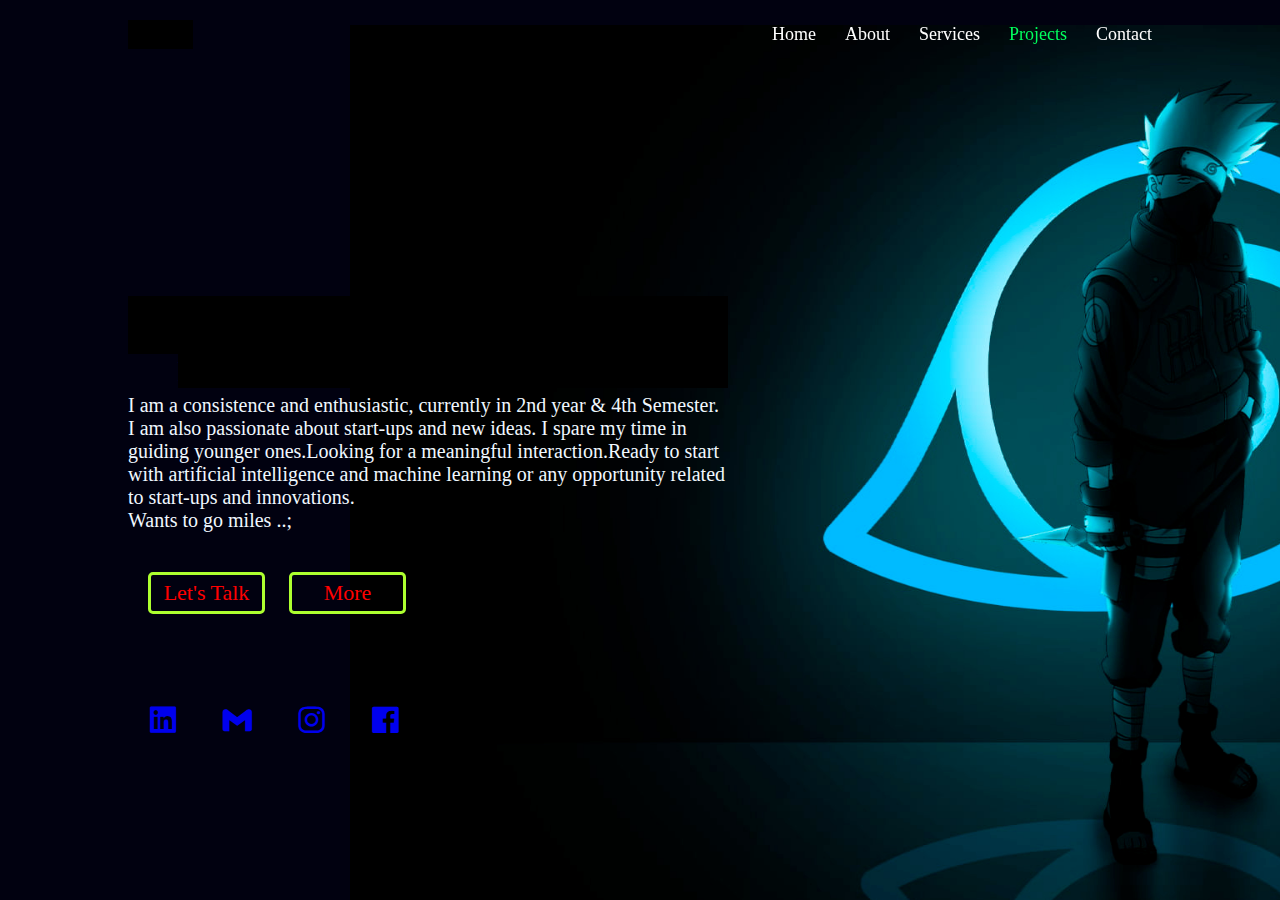
<file: index.html>
<!DOCTYPE html>
<html lang="en">
<head>
    <meta charset="UTF-8">
    <meta http-equiv="X-UA-Compatible" content="IE=edge">
    <meta name="viewport" content="width=device-width, initial-scale=1.0">
    <title>Document</title>
    <link rel="stylesheet" href="home.css">
    <link href='https://unpkg.com/boxicons@2.1.4/css/boxicons.min.css' rel='stylesheet'>

</head>
<body>
    <header class="header">
        <a class="logo" href="#">Rohit.</a>
        <nav class="bar">
            <a href="#">Home</a>
            <a href="#">About</a>
            <a href="./services.html">Services</a>
            <a href="./project.html" style="color: rgb(0, 255, 94);">Projects</a>
            <a href="#">Contact</a>
        </nav>
    </header>
    <section class="home">
        <div class="home-content">
            <h1>Hi, I'm Rohit</h1>
            <h3>Frontend Developer</h3>
            <p> I am a consistence and enthusiastic, currently in 2nd year & 4th Semester. I am also passionate about start-ups and new ideas. I spare my time in guiding younger ones.Looking for a meaningful interaction.Ready to start with artificial intelligence and machine learning or any opportunity related to start-ups and innovations.
            <br>
            Wants to go miles ..;
            <br>
                
            </p>
            <div class="button">
                <a href="#">Let's Talk</a>
                <a href="#">More</a>
            </div>
            <div class="icon">
                <a href="#"><i class='bx bxl-linkedin-square' ></i></a>
                <a href="#"><i class='bx bxl-gmail' ></i></a>
                <a href="#"><i class='bx bxl-instagram' ></i></a>
                <a href="#"><i class='bx bxl-facebook-square' ></i></a>
            </div>
            <span class="img_havo"></span>
        </div>
    </section>
</html>
</file>
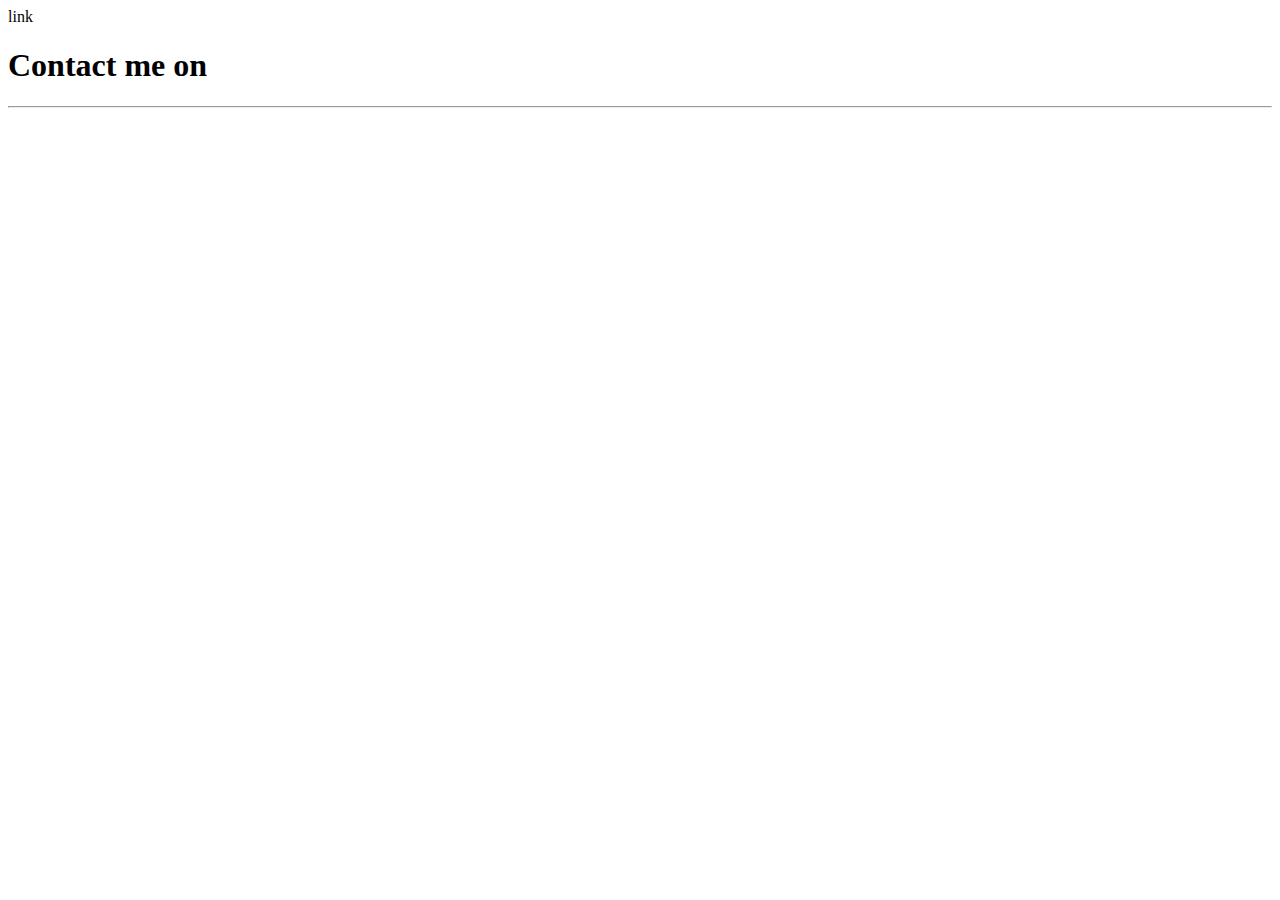
<file: contact.html>
<!DOCTYPE html>
<html lang="en">
<head>
    <meta charset="UTF-8">
    <meta name="viewport" content="width=device-width, initial-scale=1.0">
    <title>Document</title>
    link
</head>
<body>
    <h1>Contact me on</h1>
    <hr>
    
</body>
</html>
</file>
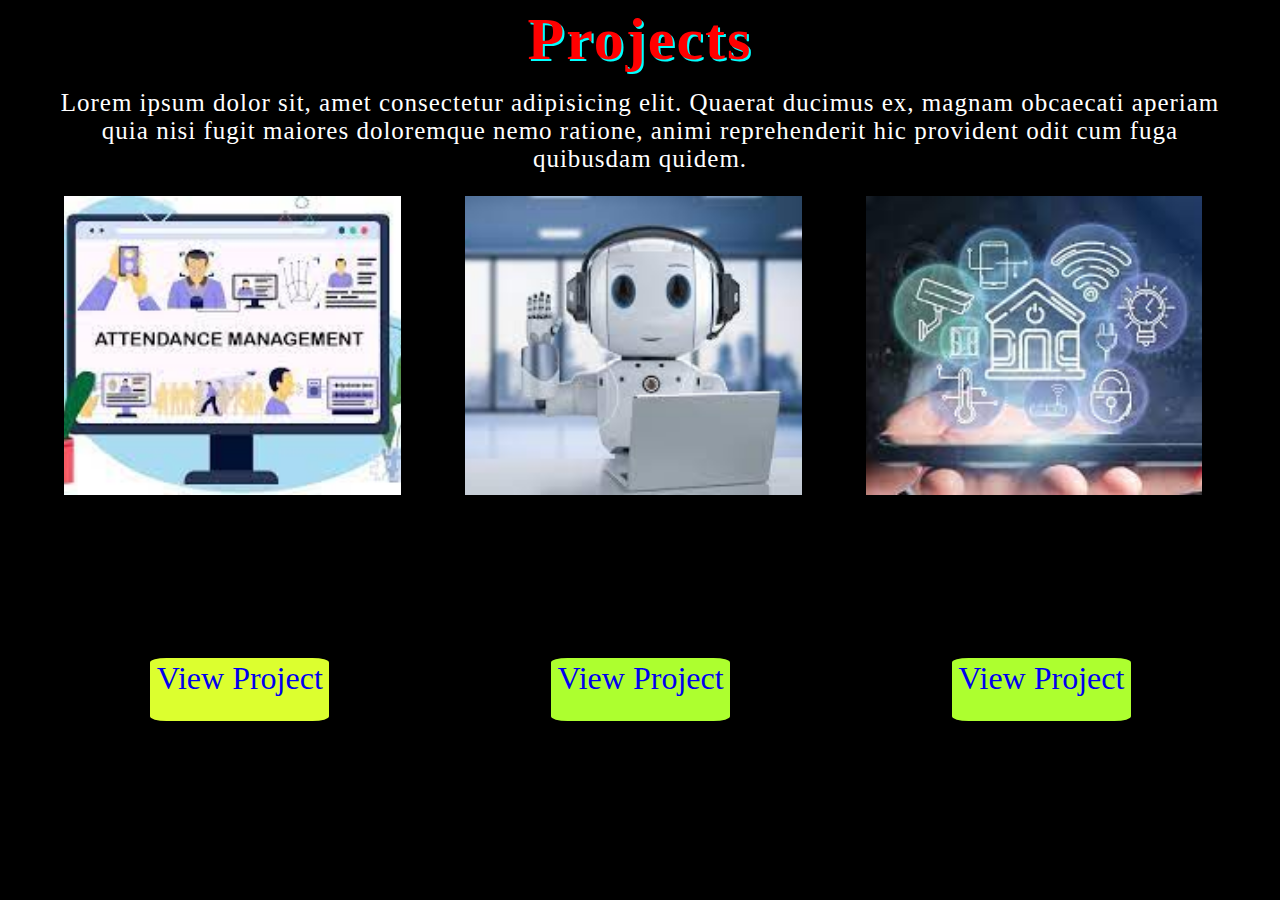
<file: home.html>
<!DOCTYPE html>
<html lang="en">
<head>
    <meta charset="UTF-8">
    <meta http-equiv="X-UA-Compatible" content="IE=edge">
    <meta name="viewport" content="width=device-width, initial-scale=1.0">
    <link rel="stylesheet" href="project56.css">
    <title>Projects</title>
</head>
<body>
    <div class="project">
        <h1>Projects</h1>
        <p>Lorem ipsum dolor sit, amet consectetur adipisicing elit. Quaerat ducimus ex, magnam obcaecati aperiam quia nisi fugit maiores doloremque nemo ratione, animi reprehenderit hic provident odit cum fuga quibusdam quidem.</p>
    </div>
    <div class="front">
        <div class="pr1">
            <a href="#attendance">View Project </a>
        </div>
        <div class="pr2">
            <a href="#chabot">View Project </a>     
        </div>
        <div class="pr3">
            <a href="#homeautomation">View Project </a>
        </div>
    </div>
</body>
</html>
</file>
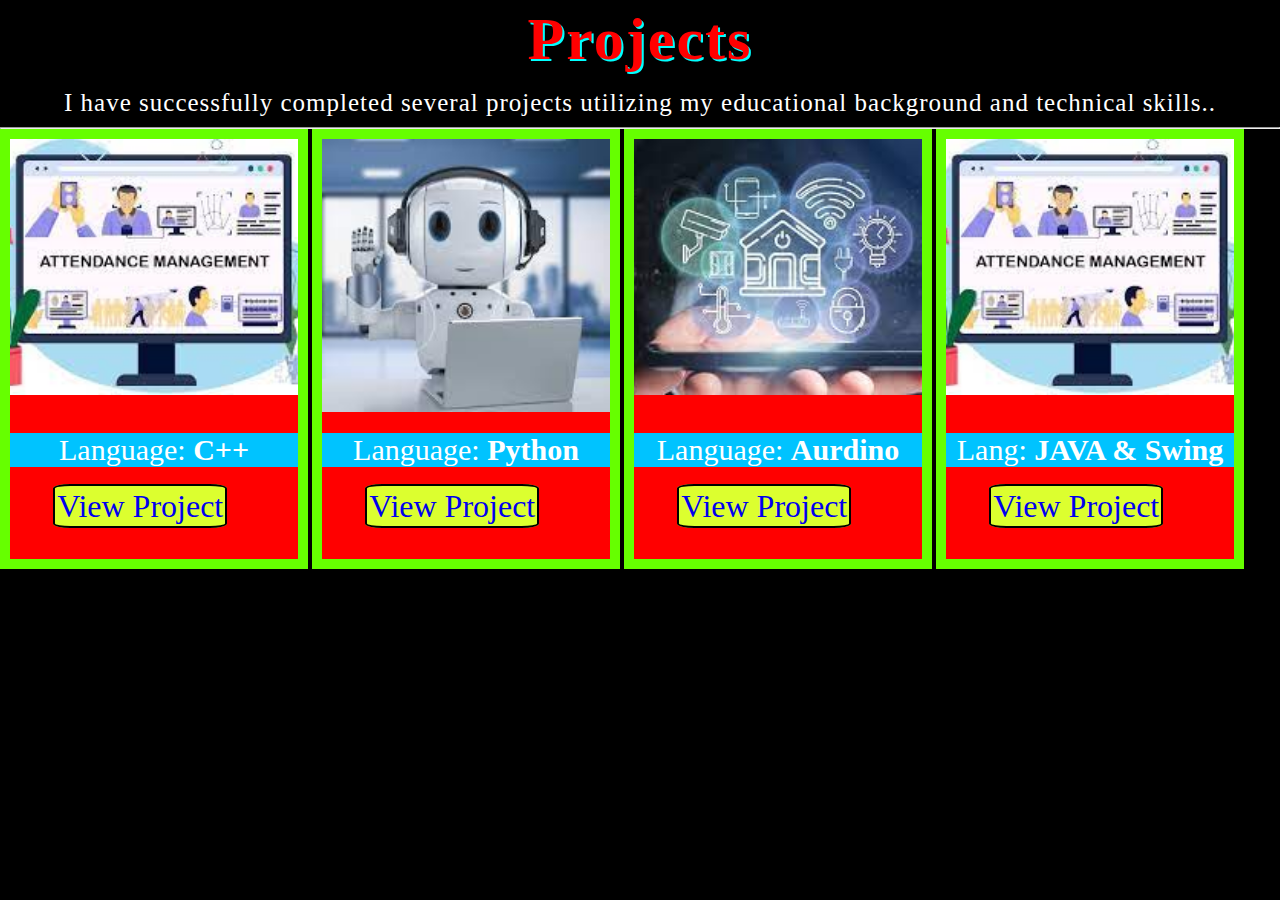
<file: project.html>
<!DOCTYPE html>
<html lang="en">
<head>
    <meta charset="UTF-8">
    <meta http-equiv="X-UA-Compatible" content="IE=edge">
    <meta name="viewport" content="width=device-width, initial-scale=1.0">
    <link rel="stylesheet" href="project.css">
    <title>Projects</title>
</head>
<body>
    <div class="project">
        <h1>Projects</h1>
        <p>I have successfully completed several projects utilizing my educational background and technical skills..</p>
    </div>
    <hr>
    <div class="front">
        <div class="pr1">
            <p>Language: <b>C++</b></p>
            <a href="#attendance">View Project </a>
        </div>
        <div class="pr2">
            <p >Language: <b>Python</b></p>
            <a href="#chabot">View Project </a>     
        </div>
        <div class="pr3">
            <p >Language: <b>Aurdino</b></p>
            <a href="#homeautomation">View Project </a>
        </div>
        <div class="pr4">
            <p >Lang: <b>JAVA & Swing</b></p>
            <a href="#homeautomation">View Project </a>
        </div>
    </div>
</body>
</html>
</file>
<file: home.css>
*
{
    margin: 0;
    padding: 0;
    box-sizing: border-box;
}

body
{
    background-color: rgb(1, 1, 16);
} 
.header
{
    position: fixed;
    top: 0;
    left: 0;
    width: 100%;
    padding: 20px 10%;
    background-color: transparent;
    display: flex;
    justify-content: space-between;
    align-items: center;
    /* z-index: 100; */
}
.logo
{
    position: relative;
    font-size: 25px;
    font-family: 'Trebuchet MS', 'Lucida Sans Unicode', 'Lucida Grande', 'Lucida Sans', Arial, sans-serif;
    color: aliceblue;
    text-decoration: none;
    /* font-weight: 60; */
}
.logo::before
{
    content:'';
    position: absolute;
    top: 0;
    left: 0;
    width: 100%;
    height: 100%;
    background-color: rgb(0, 0, 0);
    animation: myani 2s ease forwards;
    animation-delay: 0.4s;

}
.bar a
{
    font-size: 18px;
    text-decoration: none;
    /* font-weight: 600; */
    margin-left: 25px;
    color: white;
    
}
.bar a:hover
{
    color: red;
}
.home
{
    height: 100vh;
    /* margin-top: 5%; */
    background: url('wallpaperflare.com_wallpaper\ \(1\).jpg') no-repeat;
    background-size: cover;
    background-position: center;
    background-position-x: 350px;
    background-position-y: 25px;

    display: flex;
    align-items: center;
    color: aliceblue;
    padding: 0 10%;
}
.home-content
{

    width: 600px;
    padding-top: 150px;
}
.home-content h1
{
    position: relative;
    font-size: 50px;
    color: red;
    /* font-weight: 600; */
}
.home-content h1::before
{
    content:'';
    position: absolute;
    top: 0;
    left: 0;
    width: 100%;
    height: 100%;
    background-color: rgb(0, 0, 0);
    animation: myani 2s ease infinite forwards;
    animation-delay: 0.2s;

}

.home-content h3
{
    position: relative;
    font-size: 30px;
    color: aqua;
    margin-left: 50px;
    /* font-weight: 60000; */
}
.home-content h3::before
{
    content:'';
    position: absolute;
    top: 0;
    left: 0;
    width: 100%;
    height: 100%;
    background-color: rgb(0, 0, 0);
    animation: myani 2s linear forwards;
    animation-delay: 0.1s;

}

.home-content p
{
    margin-top: 6px;
    margin-bottom: 40px;
    font-size: 20px;
}


.button a
{
    width: 117px;
    display:inline-flex;
    margin-left: 20px;
    padding: 5px;
    background-color: transparent;
    /* font-size: 30px; */
    text-decoration: none;
    border: 3px solid greenyellow ;
    border-radius: 5px;
    justify-content: center;
    color: red;
    font-size: 22px;
       
}
.button a:hover
{
    background-color: aqua;
    transition: 1s;
}
.icon{
    /* width: 60%;
    height: 10%; */
    margin-top: 70px;
    
}
.icon a{
    display: inline-flex;
    justify-content: center;
    align-items: center;
    width: 40px;
    height: 40px;
    font-size: 35px;
    margin: 15px;
    background-color: transparent ;
    border-radius: 50%;
    text-decoration: none;
    transition: 2s;
    
}
.icon a:hover
{
    background-color: greenyellow ;
    border: 2px solid red;
    overflow: hidden;
    padding: 2px;
    padding-top: 1px;  
    
}
.img_havo
{
    position: absolute;
    width: 43%;
    height: 90%;
    background: transparent;
    /*  border: 2px solid red; */
    bottom: 0;
    right: 0;
}
.img_havo:hover
{
    background-color:#081b29;
    opacity: 0.6;
    transition: 2s;
}

@keyframes myani
{
    100%
    {
        width: 0;
    }
}
</file>
<file: project56.css>
*{
    margin: 0;
    padding: 0;
}
body
{
    color: white;
    background-color: black;
}
.project h1{
    padding: 5px;
    text-align: center;
    font-size: 60px;
    color: red;
    text-shadow: 2px 2px aqua;
    Letter-spacing: 2px;    
}
.project p{
    padding: 10px 50px;
    font-size: 25px ;
    text-align: center;   
    font-family: cursive;
    Letter-spacing: 1px;
}
.front
{
    position: absolute;
    width: 100%;
    height: 68%;
    display: flex;
}
.pr1
{
    position: relative;
    margin-top: 1%;
    margin-left: 5%;
    height: 95%;
    width: 26%;
    /* border: 4px solid red; */
    display: inline-block;

    /* background-color: red; */
    background: url("attendance.jpeg") no-repeat;
    background-position: top;
    background-size: 160%;
    padding: 2px;
    transition: 2s;
}
.pr1:hover
{
    background: url("atttendance2.png") no-repeat;
    background-position: top;
    background-size: 160%;
    background-position-x: -60px;
    padding: 2px;
    transition: 2s;
}
.pr1 a
{
    position: absolute;
    width: 52%;
    height: 10%;
    text-align: center;
    border: 2px solid black;
    border-radius: 10%;
    padding: 2px;
    
    font-size: 200%;
    text-decoration: none;
    background-color: rgb(220, 255, 47);
    bottom: 10%;
    left: 25%;   
}   
.pr1 a:hover
{
    background-color: aqua;
    font-size: 180%; 
    font-family: Impact, Haettenschweiler, 'Arial Narrow Bold', sans-serif;
    transition: 2s;
}
.pr2
{
    position: relative;
    margin-top: 1%;
    margin-left: 5%;
    height: 95%;
    width: 26%;
    /* background-color: red; */
    display: inline-block;

    background: url("chatbot1.jpeg") no-repeat;
    background-position: top;
    background-size: 150%;
    padding: 2px;
    transition: 2s;
    background-position-x: -160px;
}
.pr2:hover
{
    background: url("chatbot2.png") no-repeat;
    background-position: top;
    background-size: 100%;
    background-position: cover;
    background-position-y: -1   00px;
    padding: 2px;
    transition: 2s;
}
.pr2 a
{
    position: absolute;
    width: 52%;
    height: 10%;
    text-align: center;
    border: 2px solid black;
    border-radius: 10%;
    padding: 2px;

    position: absolute;
    font-size: 200%;
    text-decoration: none;
    background-color: greenyellow;
    bottom: 10%;
    left: 25%;
}
.pr2 a:hover
{
    background-color: aqua;
    font-size: 180%; 
    font-family: Impact, Haettenschweiler, 'Arial Narrow Bold', sans-serif;
    transition: 2s;
}
.pr3
{
    position: relative;
    margin-top: 1%;
    margin-left: 5%;
    height: 95%;
    width: 26%;
    background-color: red;
    display: inline-block;

    background: url("homeautomation1.jpeg") no-repeat;
    background-position: top;
    background-size: 160%;
    padding: 2px;
    transition: 2s;
}
.pr3:hover
{
    background: url("homeautomation2.jpeg") no-repeat;
    background-position: top;
    background-size: 160%;
    background-position-x: -60px;
    padding: 2px;
    transition: 2s;
}
.pr3 a
{
    position: absolute;
    width: 52%;
    height: 10%;
    text-align: center;
    border: 2px solid black;
    border-radius: 10%;
    padding: 2px;

    position: absolute;
    font-size: 200%;
    text-decoration: none;
    background-color: greenyellow;
    bottom: 10%;
    left: 25%;
}
.pr3 a:hover
{
    background-color: aqua;
    font-size: 180%; 
    font-family: Impact, Haettenschweiler, 'Arial Narrow Bold', sans-serif;
    transition: 2s;
}
.details
{
    margin-top: 450px;
     
}
section
{
    position: relative;
    height: 600px;
    border: 2px solid red; 
    /* font-size: 40px; */
}
.h1
{
    margin: 5px ;
    text-align: center;
}
.p1content
{
    width: 550px;
    height: 500px;
    padding: 9px;
    border: 5px solid  yellow;
    text-align: center;
    display: inline-block;
    
}
</file>
<file: project.css>
*{
    margin: 0;
    padding: 0;
    box-sizing:0 ;
}
body
{
    color: white;
    background-color: black;
}
.project h1{
    padding: 5px;
    text-align: center;
    font-size: 60px;
    color: red;
    text-shadow: 2px 2px aqua;
    Letter-spacing: 2px;
}
.project p{
    padding: 10px 50px;
    font-size: 25px ;
    text-align: center;   
    font-family: cursive;
    Letter-spacing: 1px;
}
.front div{
    width: 288px;
    height: 420px;
    background-color: red;
    display: inline-block;
    border: 10px solid rgb(102, 255, 0);
}   
.front p
{
    position:relative;
    text-align: center;
    color: white;
    font-size: 30px; 
    top: 70%;
    background-color: rgb(0, 195, 255);
}
.front a
{
    position:relative;
    text-align: center;
    border: 2px solid black;
    border-radius: 10%;
    padding: 2px;
    font-size: 200%;
    text-decoration: none;
    background-color: rgb(220, 255, 47);
    left: 15%;   
    top: 75%;
}
.front a:hover
{

    background-color: aqua;
    font-size: 180%; 
    font-family: Impact, Haettenschweiler, 'Arial Narrow Bold', sans-serif;
    transition: 2s;
}
.pr1
{
   
   background: url(./attendance.jpeg) no-repeat;
   background-size: 160%;
   background-position-x: 48%;
   
}
.pr2
{
    background: url(./chatbot1.jpeg) no-repeat;   
    background-size: 160%;
   background-position-x: 100%;
}
.pr3
{
    background: url(./homeautomation1.jpeg) no-repeat;   
    background-size: 160%;
   background-position-x: 48%;
}
.pr4
{
    background: url(./attendance.jpeg) no-repeat;   
    background-size: 160%;
   background-position-x: 48%;
}


/* 
.pr1
{
    position: relative;
    margin-top: 1%;
    margin-left: 5%;
    height: 95%;
    width: 26%;
    
    display: inline-block;


    background: url("attendance.jpeg") no-repeat;
    background-position: top;
    background-size: 160%;
    padding: 2px;
    transition: 2s;
}
.pr1:hover
{
    background: url("atttendance2.png") no-repeat;
    background-position: top;
    background-size: 160%;
    background-position-x: -60px;
    padding: 2px;
    transition: 2s;
} */


.home-content h1
{
    position: relative;
    font-size: 50px;
    color: red;
    /* font-weight: 600; */
}
/* .front p::before
{
    content:'';
    position: absolute;
    top: 0;
    left: 0;
    width: 100%;
    height: 100%;
    background-color: rgb(0, 0, 0);
    animation: myani 2s ease infinite backwards;
    animation-delay: 0.2s;

} */
</file>
